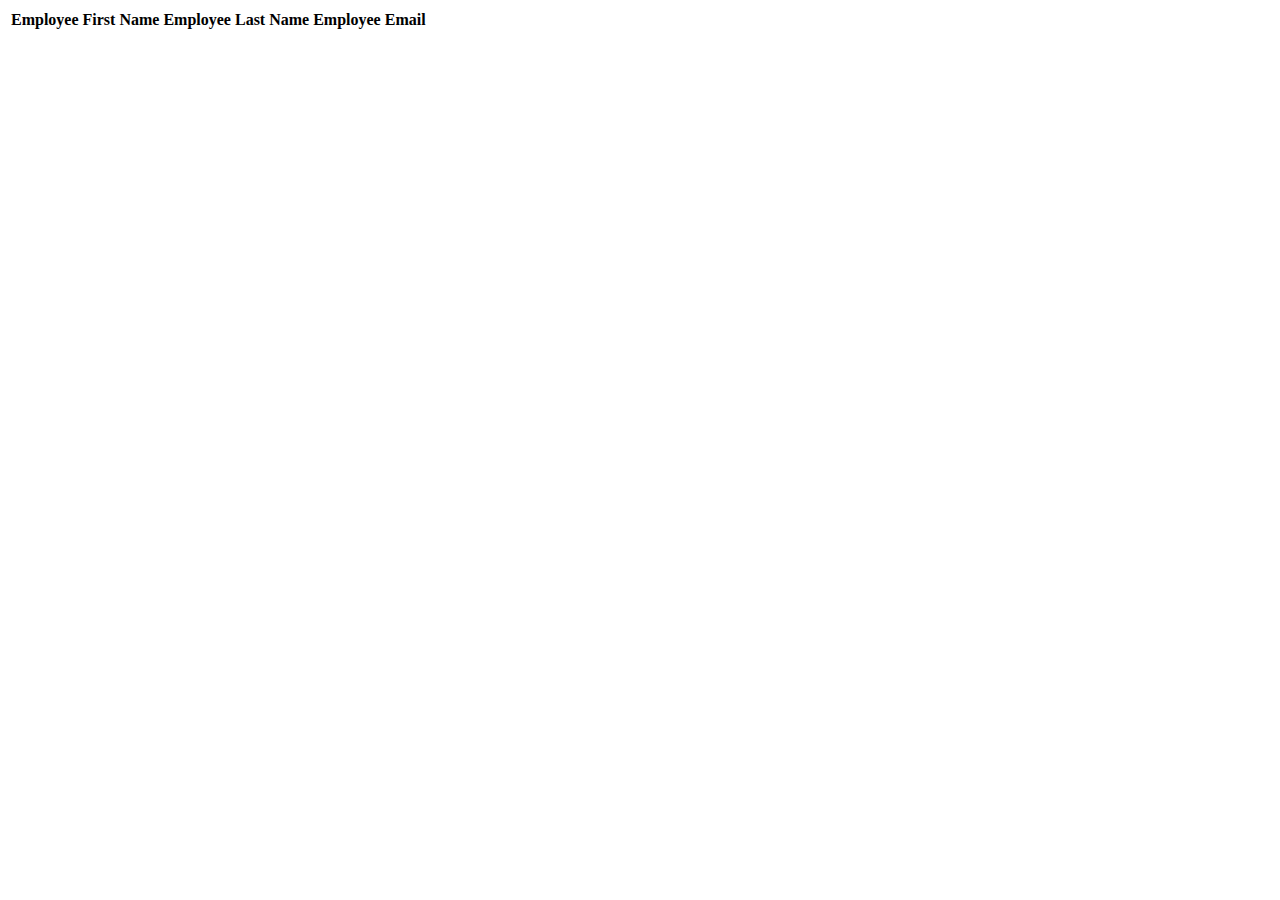
<file: src/main/resources/templates/indexa.html>
<!DOCTYPE html>
<html xmlns:th="http://www.thymeleaf.org">
<head>
<meta charset="ISO-8859-1">
<title>Add Bootstrap to Thymeleaf</title>
<link th:href = "@{/css/bootstrap.min.css}" rel="stylesheet">
</head>
<body>
 <div class = "container">
  <div class = "row">
    <table class = "table table-responsive table-bordered table-striped">
     <thead>
      <tr>
       <th> Employee First Name</th>
       <th> Employee Last Name</th>
       <th> Employee Email</th>
      </tr>
     </thead>
     <tbody>
     <tr >
      <td th:text="anc"></td>
      <td th:text="xxx"></td>
      <td th:text="xx"></td>
     </tr>
    </tbody>
    </table>
  </div>
 </div>
</body>
</html>
</file>
